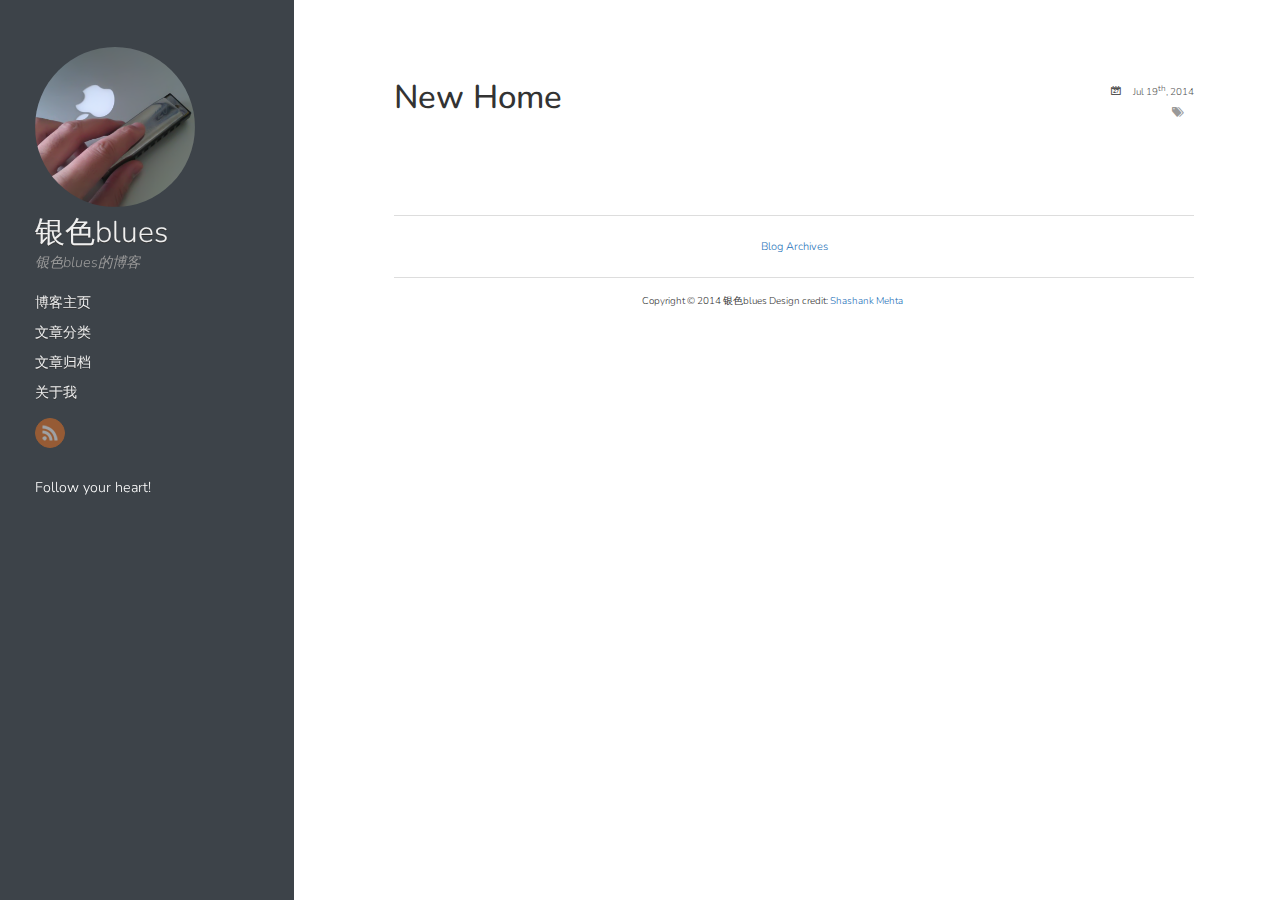
<file: index.html>
<!DOCTYPE HTML>

<html>

<head>
	<meta charset="utf-8">
	<title>银色blues的博客</title>
	<meta name="author" content="银色blues">

	
	<meta name="description" content=" Jul 19th, 2014 New Home Blog Archives
">
	

  <!-- http://t.co/dKP3o1e -->
  <meta name="HandheldFriendly" content="True">
  <meta name="MobileOptimized" content="320">
  <meta name="viewport" content="width=device-width, initial-scale=1">

	<link href="/atom.xml" rel="alternate" title="银色blues的博客" type="application/atom+xml">
	
	<link rel="canonical" href="http://willcottage.github.io/">
	<link href="/favicon.png" rel="shortcut icon">
	<link href="/stylesheets/screen.css" media="screen, projection" rel="stylesheet" type="text/css">
	<link href="/stylesheets/font-awesome.min.css" media="screen, projection" rel="stylesheet" type="text/css">
	<!--[if lt IE 9]><script src="//html5shiv.googlecode.com/svn/trunk/html5.js"></script><![endif]-->
	<link href='http://fonts.googleapis.com/css?family=Nunito:400,300,700' rel='stylesheet' type='text/css'>
	<script src="//ajax.googleapis.com/ajax/libs/jquery/1.7.2/jquery.min.js"></script>
	
  

</head>


<body>
	<div class="container">
		<div class="left-col">
			<div class="intrude-less">
			<header id="header" class="inner"><div class="profilepic">
	<script src="/javascripts/md5.js"></script>
	<script type="text/javascript">
		document.write("<img alt='Profile Picture' src='/images/avatar.png' style='width:160px;'/>");
	</script>
</div>
<h1><a href="/">银色blues</a></h1>
<p class="subtitle">银色blues的博客</p>

<nav id="main-nav">
<ul class="main">
    <li><a href="/">博客主页</a></li>
    <li><a href="/blog/categories">文章分类</a></li>
    <li><a href="/blog/archives">文章归档</a></li>
    <li><a href="/aboutme/">关于我</a></li>
</ul>
</nav>
<nav id="sub-nav">
	<div class="social">
		
		
		
		
		
		
		
		
		
		
		
		
		
		
    	
    	
			<a class="rss" href="/atom.xml" title="RSS">RSS</a>
		
	</div>
</nav>
<p class="description">Follow your heart!</p>
</header>				
			</div>
		</div>	
		<div class="mid-col">
			
				
			
			<div class="mid-col-container">
				<div id="content" class="inner">
<div itemscope itemtype="http://schema.org/Blog">


    <article class="post" itemprop="blogPost" itemscope itemtype="http://schema.org/BlogPosting">
	<div class="meta">
		<div class="date">








  


<time datetime="2014-07-19T11:11:12+08:00" data-updated="true" itemprop="datePublished">Jul 19<sup>th</sup>, 2014</time></div>
		<div class="tags">

</div>
		
	</div>
	<h1 class="title" itemprop="name"><a href="/blog/2014/07/19/new-home/" itemprop="url">New Home</a></h1>
	<div class="entry-content" itemprop="articleBody">
		

		
		
	</div>

</article>

</div>
<nav id="pagenavi">
    
    
    <div class="center"><a href="/blog/archives">Blog Archives</a></div>
</nav></div>
			</div>
			<footer id="footer" class="inner">Copyright &copy; 2014

    银色blues


Design credit: <a href="http://shashankmehta.in/archive/2012/greyshade.html">Shashank Mehta</a></footer>
		</div>
	</div>
	
</body>
</html>
</file>
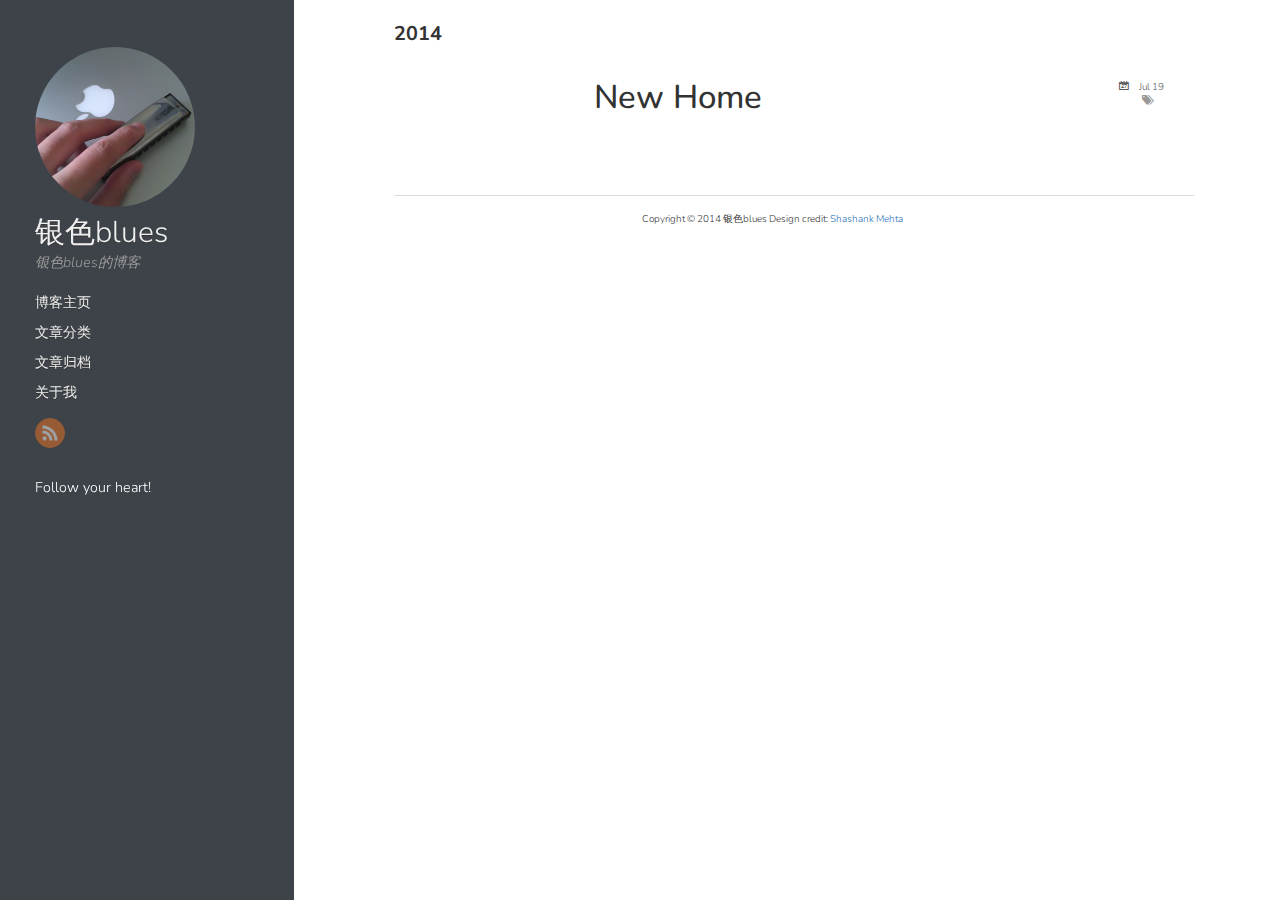
<file: blog/archives/index.html>
<!DOCTYPE HTML>

<html>

<head>
	<meta charset="utf-8">
	<title>Blog Archives - 银色blues的博客</title>
	<meta name="author" content="银色blues">

	
	<meta name="description" content=" 2014 Jul 19 New Home ">
	

  <!-- http://t.co/dKP3o1e -->
  <meta name="HandheldFriendly" content="True">
  <meta name="MobileOptimized" content="320">
  <meta name="viewport" content="width=device-width, initial-scale=1">

	<link href="/atom.xml" rel="alternate" title="银色blues的博客" type="application/atom+xml">
	
	<link rel="canonical" href="http://willcottage.github.io/blog/archives/">
	<link href="/favicon.png" rel="shortcut icon">
	<link href="/stylesheets/screen.css" media="screen, projection" rel="stylesheet" type="text/css">
	<link href="/stylesheets/font-awesome.min.css" media="screen, projection" rel="stylesheet" type="text/css">
	<!--[if lt IE 9]><script src="//html5shiv.googlecode.com/svn/trunk/html5.js"></script><![endif]-->
	<link href='http://fonts.googleapis.com/css?family=Nunito:400,300,700' rel='stylesheet' type='text/css'>
	<script src="//ajax.googleapis.com/ajax/libs/jquery/1.7.2/jquery.min.js"></script>
	
  

</head>


<body>
	<div class="container">
		<div class="left-col">
			<div class="intrude-less">
			<header id="header" class="inner"><div class="profilepic">
	<script src="/javascripts/md5.js"></script>
	<script type="text/javascript">
		document.write("<img alt='Profile Picture' src='/images/avatar.png' style='width:160px;'/>");
	</script>
</div>
<h1><a href="/">银色blues</a></h1>
<p class="subtitle">银色blues的博客</p>

<nav id="main-nav">
<ul class="main">
    <li><a href="/">博客主页</a></li>
    <li><a href="/blog/categories">文章分类</a></li>
    <li><a href="/blog/archives">文章归档</a></li>
    <li><a href="/aboutme/">关于我</a></li>
</ul>
</nav>
<nav id="sub-nav">
	<div class="social">
		
		
		
		
		
		
		
		
		
		
		
		
		
		
    	
    	
			<a class="rss" href="/atom.xml" title="RSS">RSS</a>
		
	</div>
</nav>
<p class="description">Follow your heart!</p>
</header>				
			</div>
		</div>	
		<div class="mid-col">
			
				
			
			<div class="mid-col-container">
				<div id="content" class="inner"><div itemscope itemtype="http://schema.org/Blog">

	


	
	
	<section class="archives"><h1 class="year">2014</h1>

<article itemprop="blogPost" itemscope itemtype="http://schema.org/BlogPosting">
	<div class="meta">
		<span class="date"><time datetime="2014-07-19T11:11:12+08:00" itemprop="datePublished">Jul 19</time></span>
		<br>
		<span class="tags">

</span>
	    
	</div>
	<h1 class="title" itemprop="name"><a href="/blog/2014/07/19/new-home/">New Home</a></h1>
</article>

  </section>
</div></div>
			</div>
			<footer id="footer" class="inner">Copyright &copy; 2014

    银色blues


Design credit: <a href="http://shashankmehta.in/archive/2012/greyshade.html">Shashank Mehta</a></footer>
		</div>
	</div>
	
</body>
</html>
</file>
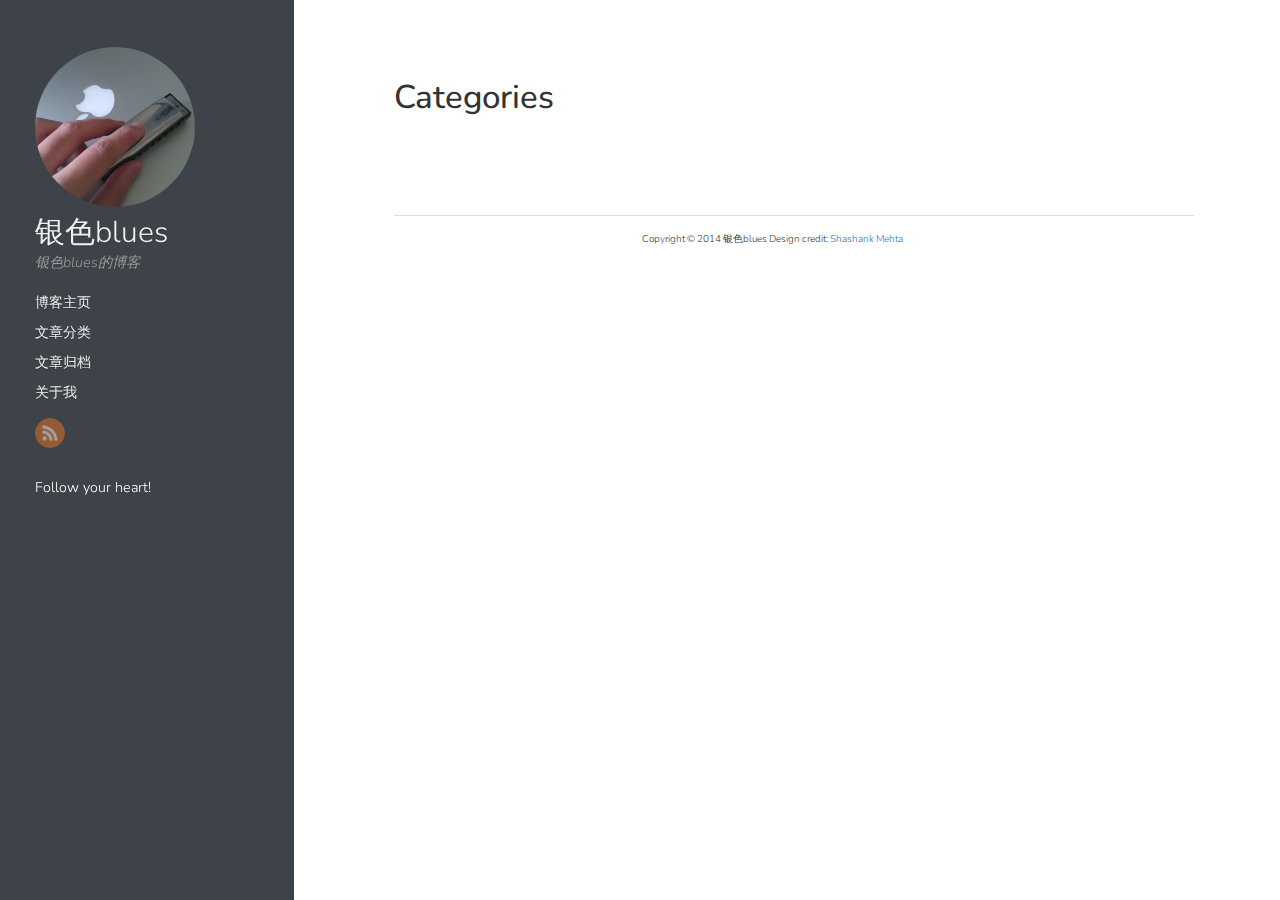
<file: blog/categories/index.html>
<!DOCTYPE HTML>

<html>

<head>
	<meta charset="utf-8">
	<title>Categories - 银色blues的博客</title>
	<meta name="author" content="银色blues">

	
	<meta name="description" content=" ">
	

  <!-- http://t.co/dKP3o1e -->
  <meta name="HandheldFriendly" content="True">
  <meta name="MobileOptimized" content="320">
  <meta name="viewport" content="width=device-width, initial-scale=1">

	<link href="/atom.xml" rel="alternate" title="银色blues的博客" type="application/atom+xml">
	
	<link rel="canonical" href="http://willcottage.github.io/blog/categories/">
	<link href="/favicon.png" rel="shortcut icon">
	<link href="/stylesheets/screen.css" media="screen, projection" rel="stylesheet" type="text/css">
	<link href="/stylesheets/font-awesome.min.css" media="screen, projection" rel="stylesheet" type="text/css">
	<!--[if lt IE 9]><script src="//html5shiv.googlecode.com/svn/trunk/html5.js"></script><![endif]-->
	<link href='http://fonts.googleapis.com/css?family=Nunito:400,300,700' rel='stylesheet' type='text/css'>
	<script src="//ajax.googleapis.com/ajax/libs/jquery/1.7.2/jquery.min.js"></script>
	
  

</head>


<body>
	<div class="container">
		<div class="left-col">
			<div class="intrude-less">
			<header id="header" class="inner"><div class="profilepic">
	<script src="/javascripts/md5.js"></script>
	<script type="text/javascript">
		document.write("<img alt='Profile Picture' src='/images/avatar.png' style='width:160px;'/>");
	</script>
</div>
<h1><a href="/">银色blues</a></h1>
<p class="subtitle">银色blues的博客</p>

<nav id="main-nav">
<ul class="main">
    <li><a href="/">博客主页</a></li>
    <li><a href="/blog/categories">文章分类</a></li>
    <li><a href="/blog/archives">文章归档</a></li>
    <li><a href="/aboutme/">关于我</a></li>
</ul>
</nav>
<nav id="sub-nav">
	<div class="social">
		
		
		
		
		
		
		
		
		
		
		
		
		
		
    	
    	
			<a class="rss" href="/atom.xml" title="RSS">RSS</a>
		
	</div>
</nav>
<p class="description">Follow your heart!</p>
</header>				
			</div>
		</div>	
		<div class="mid-col">
			
				
			
			<div class="mid-col-container">
				<div id="content" class="inner"><article class="page">
    
    <h1 class="title">Categories</h1>
    
    <div class="entry-content"><div id="blog-ctegories">
  <ul>
    
    
  </ul>
</dic></div>
</article>


</div>
			</div>
			<footer id="footer" class="inner">Copyright &copy; 2014

    银色blues


Design credit: <a href="http://shashankmehta.in/archive/2012/greyshade.html">Shashank Mehta</a></footer>
		</div>
	</div>
	
</body>
</html>
</file>
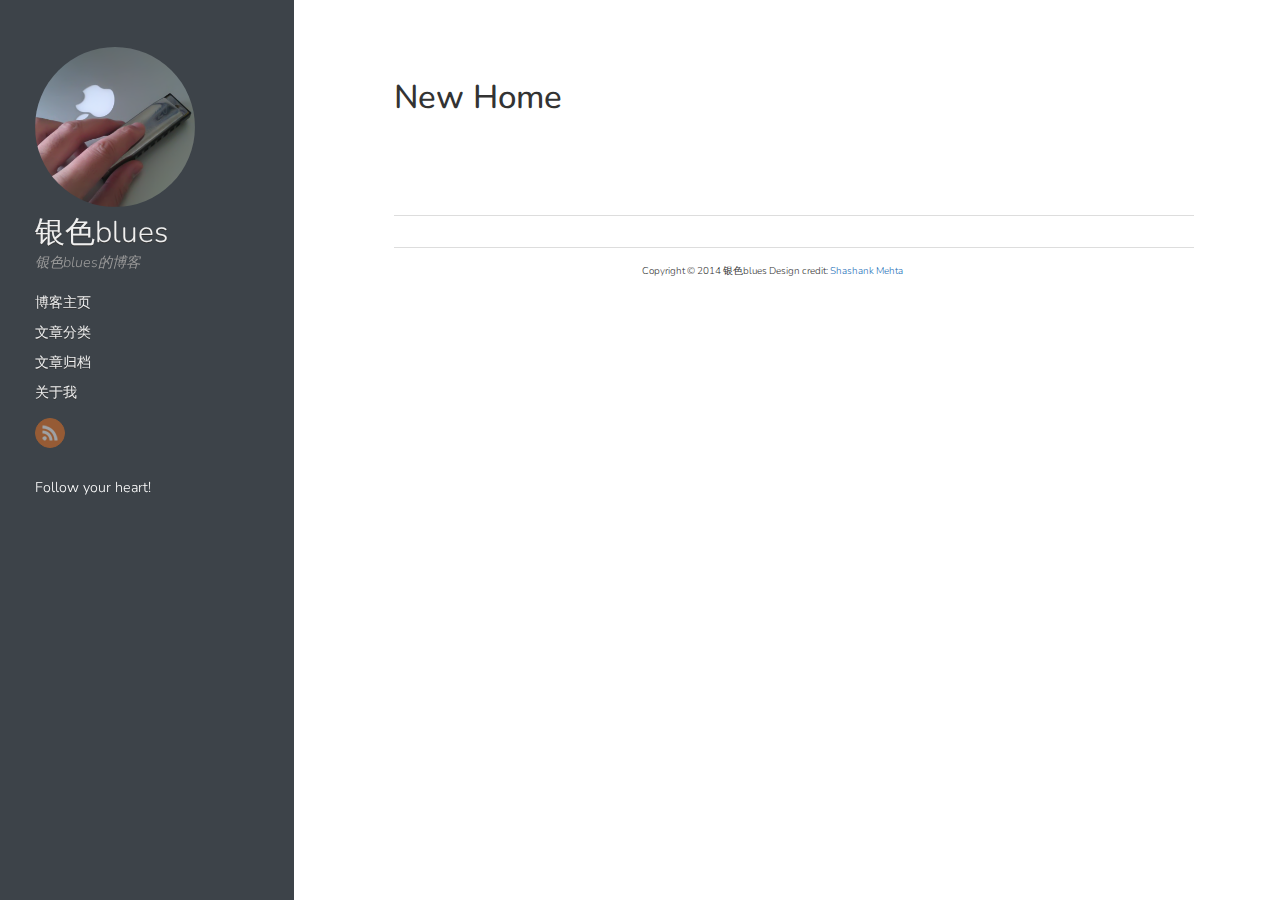
<file: blog/2014/07/19/new-home/index.html>
<!DOCTYPE HTML>

<html>

<head>
	<meta charset="utf-8">
	<title>New Home - 银色blues的博客</title>
	<meta name="author" content="银色blues">

	
	<meta name="description" content=" New Home ">
	

  <!-- http://t.co/dKP3o1e -->
  <meta name="HandheldFriendly" content="True">
  <meta name="MobileOptimized" content="320">
  <meta name="viewport" content="width=device-width, initial-scale=1">

	<link href="/atom.xml" rel="alternate" title="银色blues的博客" type="application/atom+xml">
	
	<link rel="canonical" href="http://willcottage.github.io/blog/2014/07/19/new-home/">
	<link href="/favicon.png" rel="shortcut icon">
	<link href="/stylesheets/screen.css" media="screen, projection" rel="stylesheet" type="text/css">
	<link href="/stylesheets/font-awesome.min.css" media="screen, projection" rel="stylesheet" type="text/css">
	<!--[if lt IE 9]><script src="//html5shiv.googlecode.com/svn/trunk/html5.js"></script><![endif]-->
	<link href='http://fonts.googleapis.com/css?family=Nunito:400,300,700' rel='stylesheet' type='text/css'>
	<script src="//ajax.googleapis.com/ajax/libs/jquery/1.7.2/jquery.min.js"></script>
	
  

</head>


<body>
	<div class="container">
		<div class="left-col">
			<div class="intrude-less">
			<header id="header" class="inner"><div class="profilepic">
	<script src="/javascripts/md5.js"></script>
	<script type="text/javascript">
		document.write("<img alt='Profile Picture' src='/images/avatar.png' style='width:160px;'/>");
	</script>
</div>
<h1><a href="/">银色blues</a></h1>
<p class="subtitle">银色blues的博客</p>

<nav id="main-nav">
<ul class="main">
    <li><a href="/">博客主页</a></li>
    <li><a href="/blog/categories">文章分类</a></li>
    <li><a href="/blog/archives">文章归档</a></li>
    <li><a href="/aboutme/">关于我</a></li>
</ul>
</nav>
<nav id="sub-nav">
	<div class="social">
		
		
		
		
		
		
		
		
		
		
		
		
		
		
    	
    	
			<a class="rss" href="/atom.xml" title="RSS">RSS</a>
		
	</div>
</nav>
<p class="description">Follow your heart!</p>
</header>				
			</div>
		</div>	
		<div class="mid-col">
			
				
			
			<div class="mid-col-container">
				<div id="content" class="inner"><article class="post" itemscope itemtype="http://schema.org/BlogPosting">
	<h1 class="title" itemprop="name">New Home</h1>
	<div class="entry-content" itemprop="articleBody">
</div>

</article>

	<div class="share">
	<div class="addthis_toolbox addthis_default_style ">
	
	
	
	<a class="addthis_counter addthis_pill_style"></a>
	</div>
  <script type="text/javascript" src="http://s7.addthis.com/js/250/addthis_widget.js#pubid="></script>
</div>


</div>
			</div>
			<footer id="footer" class="inner">Copyright &copy; 2014

    银色blues


Design credit: <a href="http://shashankmehta.in/archive/2012/greyshade.html">Shashank Mehta</a></footer>
		</div>
	</div>
	
</body>
</html>
</file>
<file: stylesheets/screen.css>
@font-face{font-family:'FontAwesome';src:url("/font/fontawesome-webfont.eot");src:url("/font/fontawesome-webfont.eot?#iefix") format("embedded-opentype"),url("/font/fontawesome-webfont.woff") format("woff"),url("/font/fontawesome-webfont.ttf") format("truetype"),url("/font/fontawesome-webfont.svgz#FontAwesomeRegular") format("svg"),url("/font/fontawesome-webfont.svg#FontAwesomeRegular") format("svg");font-weight:normal;font-style:normal}*{margin:0;padding:0}body{font-family:"Nunito","HelveticaNeue-Light","Helvetica Neue Light","Helvetica Neue",Helvetica,Arial,sans-serif;font-weight:300;font-size:13px;background:#eee;color:#666}@media screen and (max-width: 1040px){body{margin:0 20px}}@media screen and (max-width: 600px){body{font-size:13px}}h1{font-size:1.8em}h2{font-size:1.5em}h3{font-size:1.3em}a{text-decoration:none;outline-width:0;color:#258fb8}.basic-alignment.left,article .entry-content img.left,article .entry-content video.left{float:left;margin-right:1.5em}.basic-alignment.right,article .entry-content img.right,article .entry-content video.right{float:right;margin-left:1.5em}.basic-alignment.center,article .entry-content img.center,article .entry-content video.center{display:block;margin:0 auto 1.5em}.basic-alignment.left,article .entry-content img.left,article .entry-content video.left,.basic-alignment.right,article .entry-content img.right,article .entry-content video.right{margin-bottom:.8em}.alignleft{float:left}.alignright{float:right}.clearfix{*zoom:1}.clearfix:after{content:"";display:table;clear:both}.inner{width:1000px;margin:0 auto}@media screen and (max-width: 1040px){.inner{width:100%}}.pullquote-right:before,.pullquote-left:before{padding:0;border:none;content:attr(data-pullquote);float:right;width:45%;margin:.5em 0 1em 1.5em;position:relative;top:7px;font-size:1.4em;line-height:1.45em}.pullquote-left:before{float:left;margin:.5em 1.5em 1em 0}#header{height:30px;padding:30px 0;border-bottom:1px solid #ddd;line-height:30px}@media screen and (max-width: 1040px){#header{height:auto;position:relative;padding-bottom:10px}}#header a{color:#666;-webkit-transition:color 0.3s;-moz-transition:color 0.3s;-o-transition:color 0.3s;transition:color 0.3s}#header a:hover{color:#258fb8}#header h1{float:left;font-weight:300;font-size:30px}@media screen and (max-width: 1040px){#header h1{float:none}}#main-nav{float:left;margin-left:30px}@media screen and (max-width: 1040px){#main-nav{float:none;margin-left:0;margin-top:15px}}@media screen and (max-width: 600px){#main-nav>ul{display:none}}#main-nav>ul>li{margin-left:50px;display:-moz-inline-stack;display:inline-block;vertical-align:middle;*vertical-align:auto;zoom:1;*display:inline}@media screen and (max-width: 1040px){#main-nav>ul>li{margin-left:0;margin-right:50px}#main-nav>ul>li:last-of-type{margin-right:0}}#main-nav>ul>li:hover>a{color:#258fb8}#main-nav>ul>li>a{padding:38px 0;margin-top:-38px}#main-nav>ul>li>a:after{content:"\f078";color:#ccc;font:12px FontAwesome;padding-left:10px}#main-nav>ul>li>a:only-child:after{content:""}@media screen and (max-width: 1040px){#main-nav>ul>li>a{padding:18px 0}}#main-nav>ul ul{position:absolute;top:60px;left:-15px;z-index:10;white-space:nowrap;background:#ddd;border:1px solid #ccc;list-style:none;display:none;-webkit-box-shadow:0 4px 8px rgba(0,0,0,0.1);-moz-box-shadow:0 4px 8px rgba(0,0,0,0.1);box-shadow:0 4px 8px rgba(0,0,0,0.1);-webkit-border-radius:0 0 5px 5px;-moz-border-radius:0 0 5px 5px;-ms-border-radius:0 0 5px 5px;-o-border-radius:0 0 5px 5px;border-radius:0 0 5px 5px}@media screen and (max-width: 1040px){#main-nav>ul ul{top:40px}}#main-nav>ul ul ul{-webkit-border-radius:0 5px 5px 5px;-moz-border-radius:0 5px 5px 5px;-ms-border-radius:0 5px 5px 5px;-o-border-radius:0 5px 5px 5px;border-radius:0 5px 5px 5px}#main-nav>ul ul li{border-top:1px solid #eee;border-bottom:1px solid #ccc}#main-nav>ul ul li:hover{background:#d5d5d5}#main-nav>ul ul li:first-of-type{border-top:none}#main-nav>ul ul li:first-of-type ul{-webkit-border-radius:0 0 5px 5px;-moz-border-radius:0 0 5px 5px;-ms-border-radius:0 0 5px 5px;-o-border-radius:0 0 5px 5px;border-radius:0 0 5px 5px}#main-nav>ul ul li:last-of-type{border-bottom:none}#main-nav>ul ul li>a{display:block;padding:5px 15px}#main-nav>ul ul li>a:after{content:"\f054";color:#999;font:12px FontAwesome;padding-left:10px}#main-nav>ul ul li>a:hover{color:#666}#main-nav>ul ul li>a:only-child:after{content:""}#main-nav>ul ul ul{top:0;left:100%}#main-nav>ul li{position:relative}#main-nav>ul li:hover>ul{display:block}#main-nav select{display:none;margin-bottom:10px}@media screen and (max-width: 600px){#main-nav select{display:block}}#mobile-nav{display:none;height:37px;position:relative}@media screen and (max-width: 600px){#mobile-nav{display:block}}#mobile-nav a{display:block}#mobile-nav .button{cursor:pointer}#mobile-nav .container{display:none}#mobile-nav .menu{position:relative;width:100%}#mobile-nav .menu .button{background:#f2f2f2;border:1px solid #ddd;color:#999;padding:0 60px 0 10px;position:relative;-webkit-border-radius:5px;-moz-border-radius:5px;-ms-border-radius:5px;-o-border-radius:5px;border-radius:5px}#mobile-nav .menu .button:hover{color:#999}#mobile-nav .menu .button.on{color:#666;-webkit-border-radius:5px 5px 5px 0;-moz-border-radius:5px 5px 5px 0;-ms-border-radius:5px 5px 5px 0;-o-border-radius:5px 5px 5px 0;border-radius:5px 5px 5px 0}#mobile-nav .menu .button.on:before{content:"\f077"}#mobile-nav .menu .button:before{content:"\f078";color:#ddd;font:16px FontAwesome;line-height:30px;position:absolute;top:0;right:40px}#mobile-nav .menu .container{background:#f2f2f2;border:1px solid #ddd;border-top:none;position:absolute;top:31px;z-index:1;-webkit-border-radius:0 0 5px 5px;-moz-border-radius:0 0 5px 5px;-ms-border-radius:0 0 5px 5px;-o-border-radius:0 0 5px 5px;border-radius:0 0 5px 5px}#mobile-nav .menu .container ul{list-style:none}#mobile-nav .menu .container ul ul{margin-left:20px}#mobile-nav .menu .container a{padding:0 10px}#mobile-nav .search{position:absolute;top:0;right:0}#mobile-nav .search .button{background:#ddd;width:30px;height:30px;position:absolute;top:1px;right:-1px;-webkit-border-radius:0 5px 5px 0;-moz-border-radius:0 5px 5px 0;-ms-border-radius:0 5px 5px 0;-o-border-radius:0 5px 5px 0;border-radius:0 5px 5px 0}#mobile-nav .search .button:before{content:"\f002";color:#f2f2f2;font:20px FontAwesome;line-height:30px;position:absolute;top:0;left:7px}#mobile-nav .search .button.on{background:#ccc}#mobile-nav .search .button.on:before{content:"\f00d"}#mobile-nav .search .container{position:absolute;right:51px;z-index:1}#mobile-nav .search input[type="text"]{background:#fff;border:1px solid #ddd;border-right:none;color:#999;font:13px "Nunito","HelveticaNeue-Light","Helvetica Neue Light","Helvetica Neue",Helvetica,Arial,sans-serif;height:30px;width:100%;padding:0 10px;-webkit-border-radius:5px 0 0 5px;-moz-border-radius:5px 0 0 5px;-ms-border-radius:5px 0 0 5px;-o-border-radius:5px 0 0 5px;border-radius:5px 0 0 5px}@media screen and (max-width: 1040px){#sub-nav{position:absolute;top:30px;right:0}}@media screen and (max-width: 600px){#sub-nav{display:none}}#sub-nav .search{float:left;margin-top:1px;position:relative}@media screen and (max-width: 1040px){#sub-nav .search{float:none;margin-top:15px}}#sub-nav .search:before{content:"\f002";color:#ccc;font:18px FontAwesome;line-height:30px;position:absolute;top:0;right:125px}#sub-nav .search input[type="text"]{background:#f2f2f2;color:#999;border:1px solid #ddd;font:13px "Nunito","HelveticaNeue-Light","Helvetica Neue Light","Helvetica Neue",Helvetica,Arial,sans-serif;padding:6px 15px 6px 35px;width:100px;-webkit-transition:0.3s;-moz-transition:0.3s;-o-transition:0.3s;transition:0.3s;-webkit-border-radius:15px;-moz-border-radius:15px;-ms-border-radius:15px;-o-border-radius:15px;border-radius:15px}#sub-nav .search input[type="text"]:focus,#sub-nav .search input[type="text"]:active{background:#fff;border-top:1px solid #ccc;color:#666;outline:none}#sub-nav .social{float:left;margin-right:15px}@media screen and (max-width: 1040px){#sub-nav .social{float:none;margin-right:0}#sub-nav .social a:last-of-type{margin-right:0}}#sub-nav .social a{-webkit-border-radius:50%;-moz-border-radius:50%;-ms-border-radius:50%;-o-border-radius:50%;border-radius:50%;display:-moz-inline-stack;display:inline-block;vertical-align:middle;*vertical-align:auto;zoom:1;*display:inline;text-indent:-9999px;margin:0 15px 15px 0;opacity:0.5;width:28px;height:28px;-webkit-transition:0.3s;-moz-transition:0.3s;-o-transition:0.3s;transition:0.3s}#sub-nav .social a:hover{opacity:1}#sub-nav .social a.email{background:url('/images/social/email.png?1405739132') center no-repeat #050505;border:1px solid #050505}#sub-nav .social a.email:hover{border:1px solid #000}#sub-nav .social a.facebook{background:url('/images/social/facebook.png?1405739132') center no-repeat #3b5998;border:1px solid #3B5998}#sub-nav .social a.facebook:hover{border:1px solid #2d4373}#sub-nav .social a.google{background:url('/images/social/google.png?1405739132') center no-repeat #c83d20;border:1px solid #C83D20}#sub-nav .social a.google:hover{border:1px solid #9c3019}#sub-nav .social a.twitter{background:url('/images/social/twitter.png?1405739132') center no-repeat #55cff8;border:1px solid #55CFF8}#sub-nav .social a.twitter:hover{border:1px solid #24c1f6}#sub-nav .social a.github{background:url('/images/social/github.png?1405739132') center no-repeat #afb6ca;border:1px solid #afb6ca}#sub-nav .social a.github:hover{border:1px solid #909ab6}#sub-nav .social a.coderwall{background:url('/images/social/coderwall.png?1405739132') center no-repeat #3e8dcc;border:1px solid #3E8DCC}#sub-nav .social a.coderwall:hover{border:1px solid #2d73aa}#sub-nav .social a.stackoverflow{background:url('/images/social/stackoverflow.png?1405739132') center no-repeat #ef7522;border:1px solid #EF7522}#sub-nav .social a.stackoverflow:hover{border:1px solid #CC7A00}#sub-nav .social a.linkedin{background:url('/images/social/linkedin.png?1405739132') center no-repeat #005a87;border:1px solid #005A87}#sub-nav .social a.pinterest{background:url('/images/social/pinterest.png?1405739132') center no-repeat #be4037;border:1px solid #be4037}#sub-nav .social a.pinterest:hover{border:1px solid #96332c}#sub-nav .social a.delicious{background:url('/images/social/delicious.png?1405739132') center no-repeat #3271cb;border:1px solid #3271cb}#sub-nav .social a.delicious:hover{border:1px solid #285aa2}#sub-nav .social a.pinboard{background:url('/images/social/pinboard.png?1405739132') center no-repeat #0066c8;border:1px solid #3a729f}#sub-nav .social a.pinboard:hover{border:1px solid #0052cc}#sub-nav .social a.douban{background:url('/images/social/douban.png?1405739132') center no-repeat #008024;border:1px solid #008024}#sub-nav .social a.douban:hover{border:1px solid #004d16}#sub-nav .social a.quora{background:url('/images/social/quora.png?1405739132') center no-repeat #a82400;border:1px solid #a82400}#sub-nav .social a.quora:hover{border:1px solid #751900}#sub-nav .social a.instagram{background:url('/images/social/instagram.png?1405739132') center no-repeat #517fa4;border:1px solid #517fa4}#sub-nav .social a.instagram:hover{border:1px solid #406582}#sub-nav .social a.behance{background:url('/images/social/behance.png?1405739132') center no-repeat #1769ff;border:1px solid #1769ff}#sub-nav .social a.behance:hover{border:1px solid #0050e3}#sub-nav .social a.rss{background:url('/images/social/rss.png?1405739132') center no-repeat #ef7522;border:1px solid #EF7522}#sub-nav .social a.rss:hover{border:1px solid #cf5d0f}#pagenavi{padding:20px 0;height:20px;line-height:20px;position:relative;border-top:1px solid #fff;border-bottom:1px solid #ddd}#pagenavi a:hover{text-decoration:underline}#pagenavi .prev,#pagenavi .next{position:absolute}#pagenavi .prev{padding-left:30px;left:0}#pagenavi .prev:before{content:"\f060";font:1.3em FontAwesome;position:absolute;left:0}#pagenavi .next{padding-right:30px;right:0}#pagenavi .next:before{content:"\f061";font:1.3em FontAwesome;position:absolute;right:0}#pagenavi .center{text-align:center;width:100%;display:block}@media screen and (max-width: 400px){#pagenavi .center{display:none}}article{border-bottom:1px solid #ddd;border-top:1px solid #fff;padding:30px 0;position:relative}@media screen and (max-width: 800px){article{padding-bottom:15px}}@media screen and (max-width: 600px){article{padding:15px 0}}article h1.title{font-weight:300;line-height:35px;margin-bottom:20px}article h1.title a{color:#666}article .entry-content{line-height:2;text-align:justify}article .entry-content a:hover{text-decoration:underline}article .entry-content .more-link{display:block;margin-top:16px;padding-left:30px;position:relative}article .entry-content p,article .entry-content blockquote,article .entry-content ul,article .entry-content ol,article .entry-content dl,article .entry-content table,article .entry-content iframe,article .entry-content h1,article .entry-content h2,article .entry-content h3,article .entry-content h4,article .entry-content h5,article .entry-content h6,article .entry-content .video-container{margin-top:20px}article .entry-content ul,article .entry-content ol,article .entry-content dl{margin-left:20px}article .entry-content ul ul,article .entry-content ul ol,article .entry-content ul dl,article .entry-content ol ul,article .entry-content ol ol,article .entry-content ol dl,article .entry-content dl ul,article .entry-content dl ol,article .entry-content dl dl{margin-top:0}article .entry-content strong{font-weight:bold}article .entry-content em{font-style:italic}article .entry-content p{margin-top:10px}article .entry-content h2{font-weight:300;border-bottom:1px solid #ddd;position:relative}article .entry-content h2:before{content:"";position:absolute;bottom:-2px;border-bottom:1px solid #fff;width:100%}article .entry-content img,article .entry-content video{max-width:100%;height:auto}article .entry-content blockquote{background:#ddd;border-left:5px solid #ccc;padding:15px 20px;margin-top:10px}article .entry-content blockquote>p:first-of-type{margin-top:0}article .entry-content iframe{border:none}article .entry-content table{background:#ddd;border:1px solid #ccc;border-spacing:0;margin-top:10px}article .entry-content table th{background:#ccc;padding:0 15px}article .entry-content table td{text-align:center}article .entry-content table tr:nth-of-type(2n){background:#d5d5d5}article .entry-content .caption{display:block;font-size:0.9em;color:#999;padding-left:25px;position:relative}article .entry-content .caption:before{content:"\f040";color:#ccc;font:1.3em FontAwesome;line-height:1.6em;position:absolute;left:0}article .entry-content .video-container{position:relative;padding-bottom:56.25%;padding-top:30px;height:0;overflow:hidden}article .entry-content .video-container iframe,article .entry-content .video-container object,article .entry-content .video-container embed{position:absolute;top:0;left:0;width:100%;height:100%;margin-top:0}.share{padding:15px 0;border-top:1px solid #fff;border-bottom:1px solid #ddd}.post h1.title,.post .entry-content{margin-left:200px}@media screen and (max-width: 800px){.post h1.title,.post .entry-content{margin-left:0}}.post .meta{position:absolute;top:85px;line-height:2;font-size:0.9em;color:#999;width:170px}@media screen and (max-width: 800px){.post .meta{margin-top:15px;position:static;width:auto}}.post .meta a{color:#999;-webkit-transition:0.3s;-moz-transition:0.3s;-o-transition:0.3s;transition:0.3s}.post .meta a:hover{color:#666}.post .meta .date,.post .meta .tags,.post .meta .comments{padding-left:30px;position:relative}.post .meta .date:before,.post .meta .tags:before,.post .meta .comments:before{color:#ccc;font:1.3em FontAwesome;line-height:1.6em;position:absolute;left:0}@media screen and (max-width: 800px){.post .meta .date,.post .meta .tags,.post .meta .comments{display:-moz-inline-stack;display:inline-block;vertical-align:middle;*vertical-align:auto;zoom:1;*display:inline;margin-right:30px}}.post .meta .date:before{content:"\f073"}.post .meta .tags:before{content:"\f02c"}.post .meta .comments:before{content:"\f075"}.archives{position:relative}.archives:last-of-type:before{content:"";position:absolute;bottom:0;width:200px;border-top:1px solid #ddd}.archives .year{line-height:35px;width:200px;position:absolute;top:0;padding-top:15px;border-top:1px solid #fff}.archives .year:before{content:"";position:absolute;top:-2px;width:100%;border-top:1px solid #ddd}@media screen and (max-width: 600px){.archives .year{position:relative;width:100%}}.archives article{margin-left:200px;padding:15px 0}@media screen and (max-width: 600px){.archives article{margin-left:0}.archives article:first-of-type{border-top:none;padding-top:30px}}.archives article .title{margin-bottom:0}.archives article .meta{color:#999;font-size:0.9em;line-height:2;margin-top:15px}@media screen and (max-width: 600px){.archives article .meta{display:none}}.archives article .meta span{margin-right:30px;display:-moz-inline-stack;display:inline-block;vertical-align:middle;*vertical-align:auto;zoom:1;*display:inline}.archives article .meta span:before{color:#ccc;font:1.3em FontAwesome;padding-right:10px}.archives article .meta a{color:#999;-webkit-transition:0.3s;-moz-transition:0.3s;-o-transition:0.3s;transition:0.3s}.archives article .meta a:hover{color:#666}.archives article .meta .date:before{content:"\f073"}.archives article .meta .tags:before{content:"\f02c"}.archives article .meta .comments:before{content:"\f075"}#comment{padding:30px 0;border-top:1px solid #fff;border-bottom:1px solid #ddd}#comment h1.title{font-size:25px;font-weight:300;line-height:35px;margin-bottom:20px}footer{padding:15px 0;border-top:1px solid #fff;text-align:center;font-size:0.9em}article code,article pre{background:#ddd;border:1px solid #ccc;font-family:Menlo,Monaco,"Andale Mono","lucida console","Courier New",monospace}article code{font-size:0.9em;padding:1px 3px;margin:0 3px}article pre{font-size:1 / 0.9em;line-height:1.5;margin-top:10px;padding:5px 15px;overflow-x:auto}article pre code{background:none;border:none;padding:0;margin:0}figure.code{border:1px solid #ccc;margin-top:10px;padding:5px 15px}figure.code figcaption{font-size:0.9em;position:relative}figure.code figcaption span{margin:-5px -15px 0;padding:5px 15px;display:block;background:#ececec}figure.code figcaption span:empty{display:none}figure.code figcaption a{position:absolute;top:5px;right:0}figure.code code,figure.code pre{background:none;border:none;padding:0;margin:0}figure.code .highlight{overflow-x:auto}figure.code .line-numbers{border-right:1px solid #ccc;font-family:Menlo,Monaco,"Andale Mono","lucida console","Courier New",monospace;padding-right:15px;text-align:right}figure.code table{background:white;border:none;text-align:left;margin-top:0}figure.code table td{text-align:left}figure.code td.code{width:100%;padding-left:15px}.entry-content .gist{color:#666;padding:15px 15px 5px 0px;margin-top:10px;border:1px solid #ccc;position:relative;overflow:hidden}.entry-content .gist .gist-file{margin:0;border:none}.entry-content .gist .gist-file .gist-data{background:none;border:none}.entry-content .gist .gist-file .gist-data pre{font:0.9em Menlo,Monaco,"Andale Mono","lucida console","Courier New",monospace;line-height:1.5}.entry-content .gist .gist-file .gist-data table{background:white;border:none}.entry-content .gist .gist-file .gist-meta{font:300 0.9em "Nunito","HelveticaNeue-Light","Helvetica Neue Light","Helvetica Neue",Helvetica,Arial,sans-serif;line-height:1.5;margin:0 -16px -6px;padding:5px 15px;background:#ececec}.entry-content .gist .gist-file .gist-meta a{color:#258fb8}.entry-content .gist .gist-file .gist-meta a:first-of-type{position:absolute;top:5px;right:15px;z-index:1}.entry-content .gist .gist-file .gist-meta a:nth-of-type(2){position:absolute;top:0;left:0;padding:5px 15px;width:100%;background:#ececec}figure.code .c,.gist-highlight .c{color:#93a1a1 !important;font-style:italic !important}figure.code .cm,.gist-highlight .cm{color:#93a1a1 !important;font-style:italic !important}figure.code .cp,.gist-highlight .cp{color:#93a1a1 !important;font-style:italic !important}figure.code .c1,.gist-highlight .c1{color:#93a1a1 !important;font-style:italic !important}figure.code .cs,.gist-highlight .cs{color:#93a1a1 !important;font-weight:bold !important;font-style:italic !important}figure.code .err,.gist-highlight .err{color:#dc322f !important;background:none !important}figure.code .k,.gist-highlight .k{color:#cb4b16 !important}figure.code .o,.gist-highlight .o{color:#586e75 !important;font-weight:bold !important}figure.code .p,.gist-highlight .p{color:#586e75 !important}figure.code .ow,.gist-highlight .ow{color:#2aa198 !important;font-weight:bold !important}figure.code .gd,.gist-highlight .gd{color:#586e75 !important;background-color:#f4c5b6 !important;display:inline-block}figure.code .gd .x,.gist-highlight .gd .x{color:#586e75 !important;background-color:#f1b1a4 !important;display:inline-block}figure.code .ge,.gist-highlight .ge{color:#586e75 !important;font-style:italic !important}figure.code .gh,.gist-highlight .gh{color:#93a1a1 !important}figure.code .gi,.gist-highlight .gi{color:#586e75 !important;background-color:#e5e3b5 !important;display:inline-block}figure.code .gi .x,.gist-highlight .gi .x{color:#586e75 !important;background-color:#cdd088 !important;display:inline-block}figure.code .gs,.gist-highlight .gs{color:#586e75 !important;font-weight:bold !important}figure.code .gu,.gist-highlight .gu{color:#6c71c4 !important}figure.code .kc,.gist-highlight .kc{color:#859900 !important;font-weight:bold !important}figure.code .kd,.gist-highlight .kd{color:#268bd2 !important}figure.code .kp,.gist-highlight .kp{color:#cb4b16 !important;font-weight:bold !important}figure.code .kr,.gist-highlight .kr{color:#d33682 !important;font-weight:bold !important}figure.code .kt,.gist-highlight .kt{color:#2aa198 !important}figure.code .n,.gist-highlight .n{color:#268bd2 !important}figure.code .na,.gist-highlight .na{color:#268bd2 !important}figure.code .nb,.gist-highlight .nb{color:#859900 !important}figure.code .nc,.gist-highlight .nc{color:#d33682 !important}figure.code .no,.gist-highlight .no{color:#b58900 !important}figure.code .nl,.gist-highlight .nl{color:#859900 !important}figure.code .ne,.gist-highlight .ne{color:#268bd2 !important;font-weight:bold !important}figure.code .nf,.gist-highlight .nf{color:#268bd2 !important;font-weight:bold !important}figure.code .nn,.gist-highlight .nn{color:#b58900 !important}figure.code .nt,.gist-highlight .nt{color:#268bd2 !important;font-weight:bold !important}figure.code .nx,.gist-highlight .nx{color:#b58900 !important}figure.code .vg,.gist-highlight .vg{color:#268bd2 !important}figure.code .vi,.gist-highlight .vi{color:#268bd2 !important}figure.code .nv,.gist-highlight .nv{color:#268bd2 !important}figure.code .mf,.gist-highlight .mf{color:#2aa198 !important}figure.code .m,.gist-highlight .m{color:#2aa198 !important}figure.code .mh,.gist-highlight .mh{color:#2aa198 !important}figure.code .mi,.gist-highlight .mi{color:#2aa198 !important}figure.code .s,.gist-highlight .s{color:#2aa198 !important}figure.code .sd,.gist-highlight .sd{color:#2aa198 !important}figure.code .s2,.gist-highlight .s2{color:#2aa198 !important}figure.code .se,.gist-highlight .se{color:#dc322f !important}figure.code .si,.gist-highlight .si{color:#268bd2 !important}figure.code .sr,.gist-highlight .sr{color:#2aa198 !important}figure.code .s1,.gist-highlight .s1{color:#2aa198 !important}#banner{color:#999;padding:30px 0;line-height:30px;text-align:center;position:relative;display:none;border-top:1px solid #fff;border-bottom:1px solid #ddd}#banner:hover a{color:#258fb8}#banner a{color:#999;-webkit-transition:0.3s;-moz-transition:0.3s;-o-transition:0.3s;transition:0.3s}#banner a:hover{text-decoration:underline}#banner small{position:absolute;right:0;bottom:0}#banner .loading{background:url('/images/loading_pacman.gif?1405739132') center no-repeat;text-indent:-9999px}#banner .container{height:30px;overflow:hidden;position:relative;display:none}#banner .container .feed{list-style:none;position:absolute;top:0;width:100%}#banner .container .feed li{position:relative}#banner .container .feed li small{position:absolute;right:0}/*! fancyBox v2.0.6 fancyapps.com | fancyapps.com/fancybox/#license */.fancybox-tmp iframe,.fancybox-tmp object{vertical-align:top;padding:0;margin:0}.fancybox-wrap{position:absolute;top:0;left:0;z-index:8020}.fancybox-skin{position:relative;padding:0;margin:0;background:#f9f9f9;color:#444;text-shadow:none;-webkit-border-radius:4px;-moz-border-radius:4px;-ms-border-radius:4px;-o-border-radius:4px;border-radius:4px}.fancybox-opened{z-index:8030}.fancybox-opened .fancybox-skin{-webkit-box-shadow:0 10px 25px rgba(0,0,0,0.5);-moz-box-shadow:0 10px 25px rgba(0,0,0,0.5);box-shadow:0 10px 25px rgba(0,0,0,0.5)}.fancybox-outer,.fancybox-inner{padding:0;margin:0;position:relative;outline:none}.fancybox-inner{overflow:hidden}.fancybox-type-iframe .fancybox-inner{-webkit-overflow-scrolling:touch}.fancybox-error{color:#444;font:14px/20px "Helvetica Neue",Helvetica,Arial,sans-serif;margin:0;padding:10px}.fancybox-image,.fancybox-iframe{display:block;width:100%;height:100%;border:0;padding:0;margin:0;vertical-align:top}.fancybox-image{max-width:100%;max-height:100%}#fancybox-loading,.fancybox-close,.fancybox-prev span,.fancybox-next span{background-image:url('/images/fancybox/fancybox_sprite.png?1405739132')}#fancybox-loading{position:fixed;top:50%;left:50%;margin-top:-22px;margin-left:-22px;background-position:0 -108px;opacity:0.8;cursor:pointer;z-index:8020}#fancybox-loading div{width:44px;height:44px;background:url('/images/fancybox/fancybox_loading.gif?1405739132') center center no-repeat}.fancybox-close{position:absolute;top:-18px;right:-18px;width:36px;height:36px;cursor:pointer;z-index:8040}.fancybox-nav{position:absolute;top:0;width:40%;height:100%;cursor:pointer;background:transparent url('/images/fancybox/blank.gif?1405739132');-webkit-tap-highlight-color:rgba(0,0,0,0);z-index:8040}.fancybox-prev{left:0}.fancybox-next{right:0}.fancybox-nav span{position:absolute;top:50%;width:36px;height:34px;margin-top:-18px;cursor:pointer;z-index:8040;visibility:hidden}.fancybox-prev span{left:20px;background-position:0 -36px}.fancybox-next span{right:20px;background-position:0 -72px}.fancybox-nav:hover span{visibility:visible}.fancybox-tmp{position:absolute;top:-9999px;left:-9999px;padding:0;overflow:visible;visibility:hidden}#fancybox-overlay{position:absolute;top:0;left:0;overflow:hidden;display:none;z-index:8010;background:#000}#fancybox-overlay.overlay-fixed{position:fixed;bottom:0;right:0}.fancybox-title{visibility:hidden;font:normal 13px/20px "Helvetica Neue",Helvetica,Arial,sans-serif;position:relative;text-shadow:none;z-index:8050}.fancybox-opened .fancybox-title{visibility:visible}.fancybox-title-float-wrap{position:absolute;bottom:0;right:50%;margin-bottom:-35px;z-index:8030;text-align:center}.fancybox-title-float-wrap .child{display:inline-block;margin-right:-100%;padding:2px 20px;background:transparent;background:rgba(0,0,0,0.8);text-shadow:0 1px 2px #222;color:#FFF;font-weight:bold;line-height:24px;white-space:nowrap;-webkit-border-radius:15px;-moz-border-radius:15px;-ms-border-radius:15px;-o-border-radius:15px;border-radius:15px}.fancybox-title-outside-wrap{position:relative;margin-top:10px;color:#fff}.fancybox-title-inside-wrap{margin-top:10px}.fancybox-title-over-wrap{position:absolute;bottom:0;left:0;color:#fff;padding:10px;background:#000;background:rgba(0,0,0,0.8)}html{height:100%}body{background:#3D4349;font-family:"Nunito","HelveticaNeue-Light","Helvetica Neue Light","Helvetica Neue",Helvetica,Arial,sans-serif;background:#3d4349;height:100%;color:#333;font-size:11px}::selection,::-moz-selection,::-webkit-selection{background-color:#2571b8;color:#eee}#header{height:auto;border-bottom:none}#header .subtitle{color:#999;font-style:italic}#header #sub-nav{float:none;position:relative}#header #sub-nav .social{float:none}#header #sub-nav .search{float:none}#header #sub-nav .search .alignright{float:none}#header h1{float:none}#header #main-nav{float:none;margin-left:0px}#header #main-nav ul li{margin-left:0px;display:block}#header #main-nav ul li a{padding:0px 0px}.container{position:relative;min-height:100%}.container .credit-box{color:#AAA;font-size:.8em;position:fixed;bottom:20px;left:40px}.container .credit-box a{color:inherit;text-decoration:underline}.container .mid-col{position:absolute;right:0;min-height:100%;width:77%;background:white}.container .mid-col #banner{width:100%}.container .mid-col #banner small{margin-right:70px}.container .mid-col footer.inner{text-align:center;margin:0px 70px 0px 40px;width:auto}.container .mid-col .mid-col-container{padding:0px 70px 0px 100px;max-width:800px}.container .mid-col .mid-col-container #content{width:100%}.container .mid-col .mid-col-container #content article{border-top:none;padding:80px 0px}.container .mid-col .mid-col-container #content article .title{margin-left:0px;font-size:3em;font-weight:500}.container .mid-col .mid-col-container #content article.single-post .title{text-align:center;text-decoration:underline}.container .mid-col .mid-col-container #content article .entry-content{margin-left:0px;line-height:1.4em;font-size:1.5em}.container .mid-col .mid-col-container #content article .entry-content p{margin-top:10px}.container .mid-col .mid-col-container #content article .entry-content .github-widget p{margin-top:0px}.container .mid-col .mid-col-container #content article .entry-content .more-link:before{line-height:1.2em}.container .mid-col .mid-col-container #content article .entry-content .more-link{padding-left:0px}.container .mid-col .mid-col-container #content article .entry-content .gist .gist-file .gist-data .line_numbers{line-height:inherit}.container .mid-col .mid-col-container #content article .entry-content .gist .gist-file .gist-data pre{line-height:inherit}.container .mid-col .mid-col-container #content article .entry-content h2{font-size:1.3em;color:#333;margin-top:30px;font-weight:bold}.container .mid-col .mid-col-container #content article .entry-content h2::before{border-bottom:none}.container .mid-col .mid-col-container #content article .entry-content blockquote{border-left:5px solid #2571b8;background:#F7F7F7}.container .mid-col .mid-col-container #content article .entry-content blockquote p{margin-top:0px}.container .mid-col .mid-col-container #content article .entry-content table{line-height:1.2em}.container .mid-col .mid-col-container #content article .entry-content table td{text-align:left}.container .mid-col .mid-col-container #content article .meta{position:relative;float:right;top:0px;color:#555;text-align:right;width:auto}.container .mid-col .mid-col-container #content article .meta .date::before{color:#555;position:relative;margin-right:10px}.container .mid-col .mid-col-container #content article .meta .tags::before{color:#999;position:relative;margin-right:10px}.container .mid-col .mid-col-container #content article h1.title a{color:#333;-webkit-transition:color 0.3s;-moz-transition:color 0.3s;-o-transition:color 0.3s;transition:color 0.3s}.container .mid-col .mid-col-container #content article h1.title a:hover{color:#2571b8;-webkit-transition:color 0.3s;-moz-transition:color 0.3s;-o-transition:color 0.3s;transition:color 0.3s}.container .mid-col footer{width:100%}.container .left-col:hover{opacity:1}.container .left-col{width:23%;position:fixed;color:#fff;height:100%;font-size:1.3em;opacity:0.3;-webkit-transition:all .2s ease-in;-moz-transition:all .2s ease-in;-o-transition:all .2s ease-in;-ms-transition:all .2s ease-in;transition:all .2s ease-in}.container .left-col .intrude-less{width:80%}.container .left-col #header{width:100%;padding:20% 0% 0% 15%}.container .left-col #header #main-nav{margin-top:10px}.container .left-col #header #main-nav p{line-height:1.4em}.container .left-col #header .profilepic img{border-radius:50%;-moz-border-radius:50%;-webkit-border-radius:50%}.container .left-col #header a{color:#EFEFEF;text-shadow:0 1px #333}.container .left-col #header a:hover{color:#2571b8}.container .left-col #header #sub-nav{margin-top:10px}.container .left-col #header #sub-nav .search::before{left:10px}.container .left-col #header #sub-nav .social{margin-bottom:10px}.container .left-col #header #sub-nav .social a{margin-right:5px}.archives .title{font-size:1.2em}.archives article .meta{line-height:1.5em;margin-top:0}.archives article .meta span::before{padding-right:0}a{color:#2571b8}a:hover{color:#2571b8}@media screen and (max-width: 1040px){body{margin:0 0}}@media screen and (max-width: 830px){.container .credit-box{display:none}.container .left-col{position:relative;width:100%;opacity:1}.container .left-col .intrude-less{margin:auto auto}.container .left-col #header{padding:40px 0px;text-align:center}.container .left-col #header #sub-nav{display:block}.container .left-col #header #main-nav ul{display:block}.container .left-col #header #main-nav ul li{display:inline;margin-right:10px}.container .mid-col{float:none;width:100%}.container .mid-col .mid-col-container{padding:15px 15px}.container .mid-col .mid-col-container #content article .meta{float:none}}
</file>
